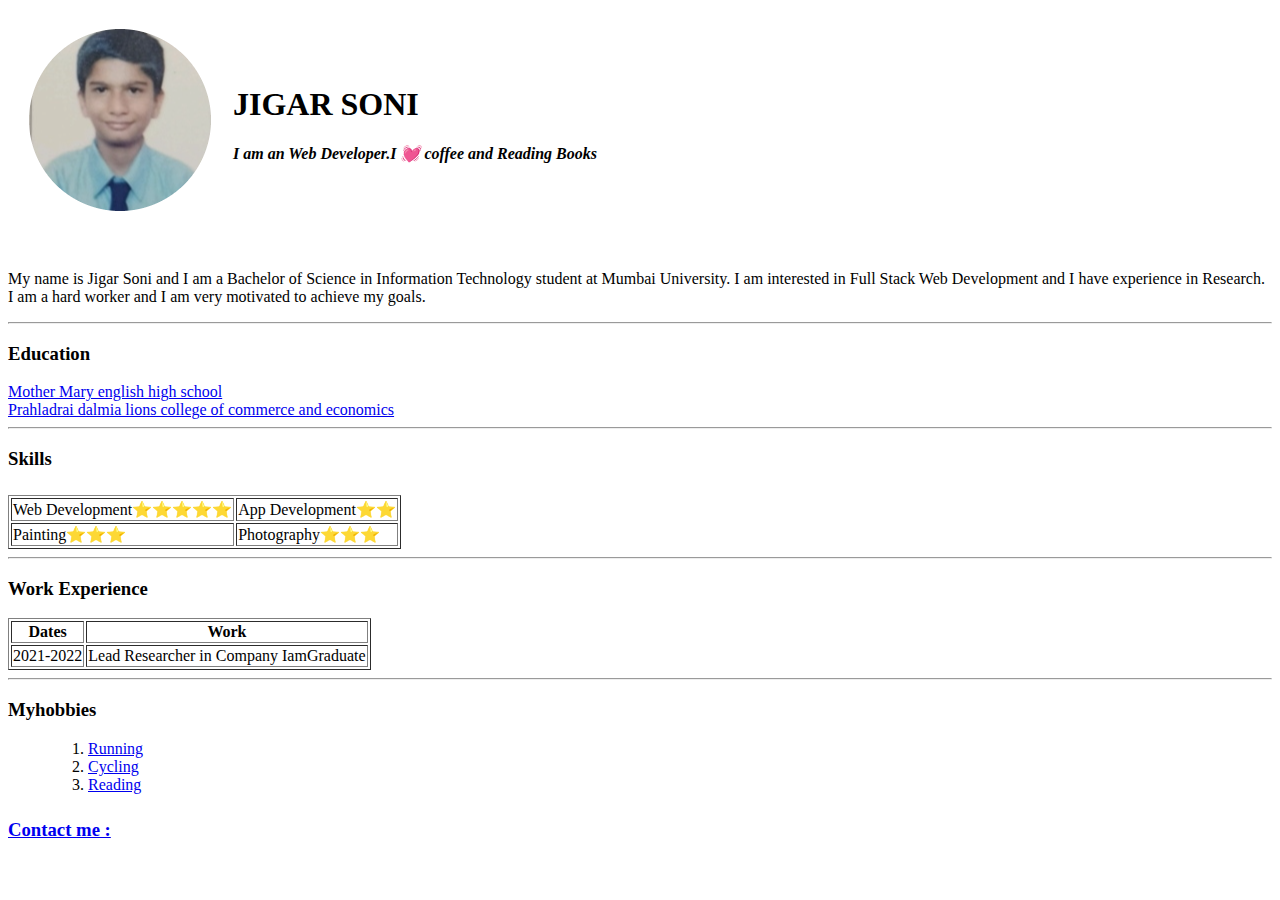
<file: Index.html>
<!DOCTYPE html>
<html lang="en" dir="ltr">

<head>
  <meta charset="utf-8">
  <title>Jigar Personal Site</title>
</head>

<body>
  <table cellspacing="20">
     <tr>
          <td><img src="jigar super.png" alt="Jigar soni portfolio"></td>
          <td><h1>JIGAR SONI</h1>
            <p>
              <em><strong>I am an Web Developer.I 💓 coffee and Reading Books</strong></em>
            </p></td>

     </tr>


  </table>
  
  
  <br>
  <p>
    My name is Jigar Soni and I am a Bachelor of Science in Information Technology student at Mumbai University. I am interested in Full Stack Web Development and I have experience in Research. I am a hard worker and I am very motivated to achieve my goals.
  </p>
  <hr>

  <h3>
    <strong>Education</strong>

  </h3>
    <li><a href="https://www.justdial.com/Mumbai/Mother-Marys-English-High-School-Near-Jesal-Park-Bhayandar-East/022P8403255_BZDET">Mother Mary english high school</li</a></li>
    <li><a href="https://www.dalmialionscollege.ac.in/">Prahladrai dalmia lions college of commerce and economics</a></li>

  </ul>
<hr>
  <h3><strong>Skills</strong></h3>

<table>

  <tr>
    <td></td>
    <td></td>
  </tr>
</table>



  <table border="1">
    <tr>
      <td>
          Web Development⭐⭐⭐⭐⭐
      </td>
      <td>
        App Development⭐⭐
      </td>
    </tr>
    <tr>
      <td>Painting⭐⭐⭐</td>
      <td>Photography⭐⭐⭐</td>
    </tr>
    
  </tbody>
  </table>
  <hr>
    <h3><strong>Work Experience</strong></h3>
 <table border="1">
   <thead>
       <th>Dates</th>
       <th>Work</th> 
   </thead>

  <tr>
    <td>2021-2022</td>
    <td>Lead Researcher in Company IamGraduate</td>
  </tr>


</table>

  <hr>
 <h3>Myhobbies</h3>
 <body>
  <ul>
      <ol>
        <li><a href="https://youtu.be/pGWiJ7D2RUQ">Running</a></li>
        <li>
         <a href="https://youtu.be/xHPpSqPHfMo">Cycling</a>
        </li>
        <li><a href="https://youtu.be/AqrPcMYzmcc">Reading</a></li>

      </ol>
</ul>    
</body>
  <h3>
   
   <body>

    <a href="Contact.html"><h4>Contact me :<br></h4></a>
    
   
    </body>
  </h3>
</body>

</html>
</file>
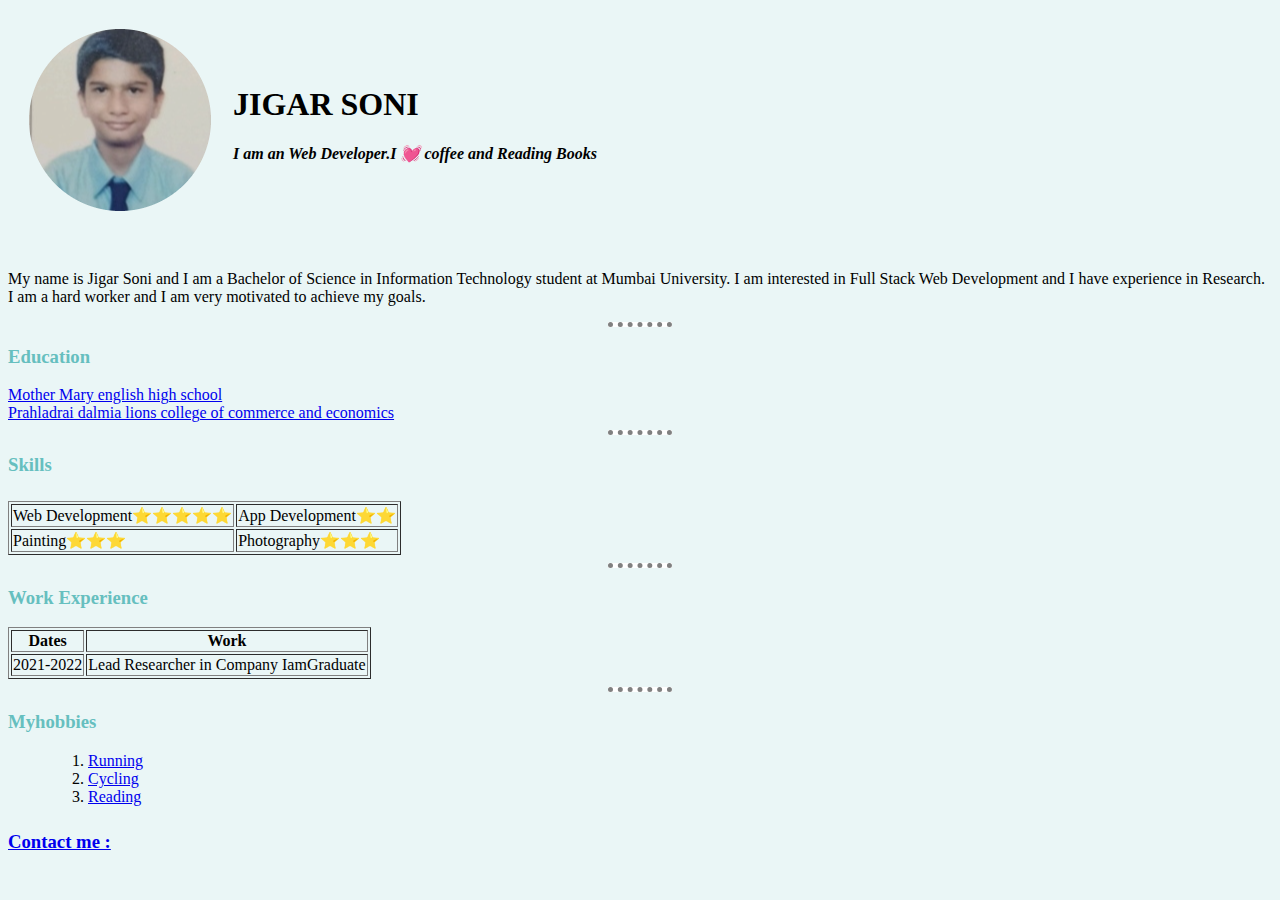
<file: index.html>
<!DOCTYPE html>
<html lang="en" dir="ltr">

<head>
  <meta charset="utf-8">
  <title>Jigar Personal Site</title>
  <link rel="stylesheet" href="index.css">
</head>

<body>
  <table cellspacing="20">
     <tr>
          <td><img src="jigar super.png" alt="Jigar soni portfolio"></td>
          <td><h1>JIGAR SONI</h1>
            <p>
              <em><strong>I am an Web Developer.I 💓 coffee and Reading Books</strong></em>
            </p></td>

     </tr>


  </table>
  
  
  <br>
  <p>
    My name is Jigar Soni and I am a Bachelor of Science in Information Technology student at Mumbai University. I am interested in Full Stack Web Development and I have experience in Research. I am a hard worker and I am very motivated to achieve my goals.
  </p>
  <hr>

  <h3>
    <strong>Education</strong>

  </h3>
    <li><a href="https://www.justdial.com/Mumbai/Mother-Marys-English-High-School-Near-Jesal-Park-Bhayandar-East/022P8403255_BZDET">Mother Mary english high school</li</a></li>
    <li><a href="https://www.dalmialionscollege.ac.in/">Prahladrai dalmia lions college of commerce and economics</a></li>

  </ul>
<hr>
  <h3><strong>Skills</strong></h3>

<table>

  <tr>
    <td></td>
    <td></td>
  </tr>
</table>



  <table border="1">
    <tr>
      <td>
          Web Development⭐⭐⭐⭐⭐
      </td>
      <td>
        App Development⭐⭐
      </td>
    </tr>
    <tr>
      <td>Painting⭐⭐⭐</td>
      <td>Photography⭐⭐⭐</td>
    </tr>
    
  </tbody>
  </table>
  <hr>
    <h3><strong>Work Experience</strong></h3>
 <table border="1">
   <thead>
       <th>Dates</th>
       <th>Work</th> 
   </thead>

  <tr>
    <td>2021-2022</td>
    <td>Lead Researcher in Company IamGraduate</td>
  </tr>


</table>

  <hr>
 <h3>Myhobbies</h3>
 <body>
  <ul>
      <ol>
        <li><a href="https://youtu.be/pGWiJ7D2RUQ">Running</a></li>
        <li>
         <a href="https://youtu.be/xHPpSqPHfMo">Cycling</a>
        </li>
        <li><a href="https://youtu.be/AqrPcMYzmcc">Reading</a></li>

      </ol>
</ul>    
</body>
  <h3>
   
   <body>

    <a href="Contact.html"><h4>Contact me :<br></h4></a>
    
   
    </body>
  </h3>
</body>

</html>
</file>
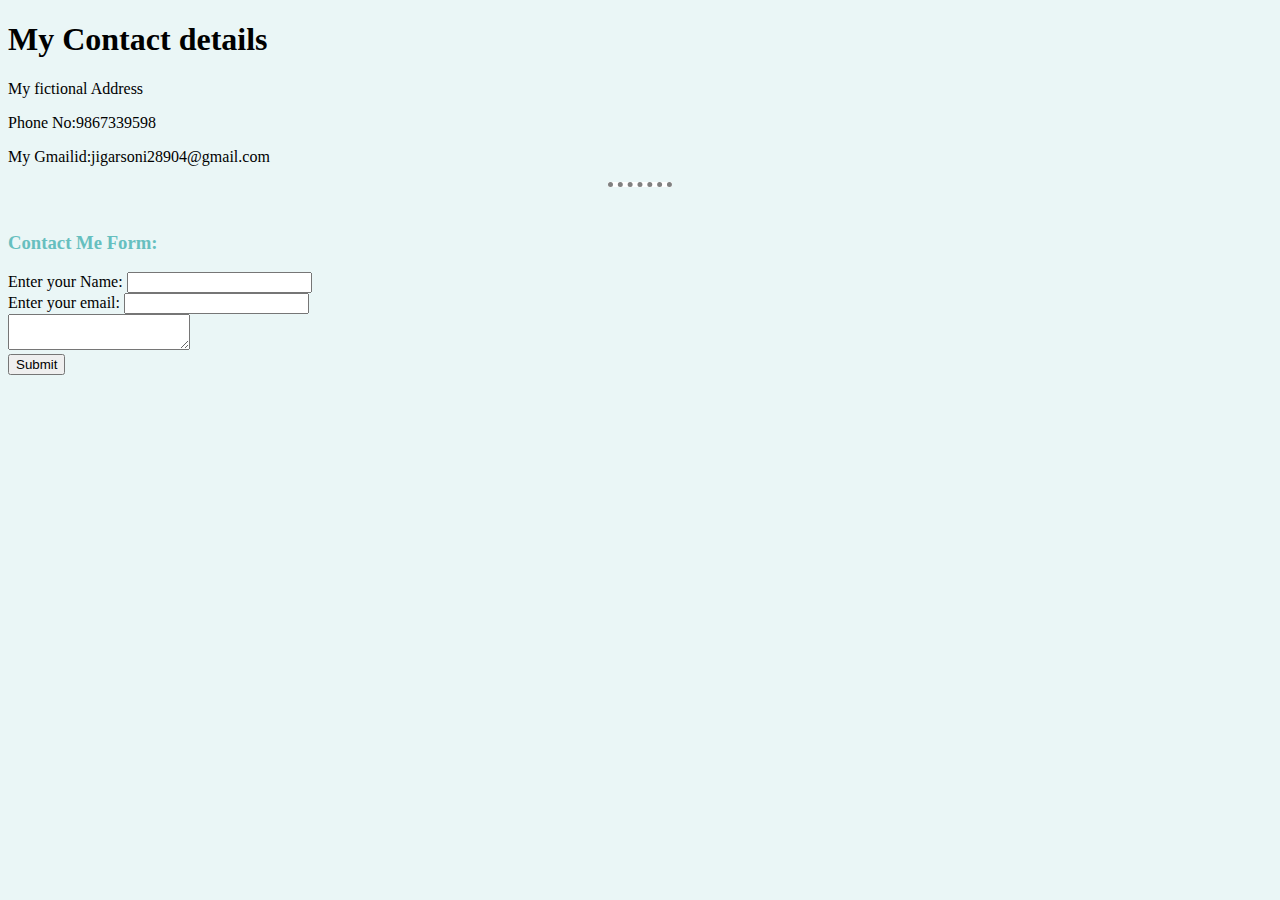
<file: Contact.html>
<!DOCTYPE html>
<html lang="en">
<head>
    <meta charset="UTF-8">
    <meta http-equiv="X-UA-Compatible" content="IE=edge">
    <meta name="viewport" content="width=device-width, initial-scale=1.0">
    <link rel="stylesheet" href="index.css">
    <title>Contact</title>
</head>
<body>
    <h1>My Contact details</h1>
    <p>My fictional Address</p>
    <p>Phone No:9867339598</p>
    <p>My Gmailid:jigarsoni28904@gmail.com </p>

<hr>
    <form action="mailto:151jigarsoni@gmail.com " method="post"><br>
    <h3>Contact Me Form:</h3>
    <label>Enter your Name:</label>
    <input type="text" name="yourname"><br>
    <label>Enter your email:</label>
    <input type="email" name="youremail"><br>
    <textarea name="yourmessage" row="8" column="30">

    </textarea><br>
    <input type="submit" name="">    
</form>
    
</body>
</html>
</file>
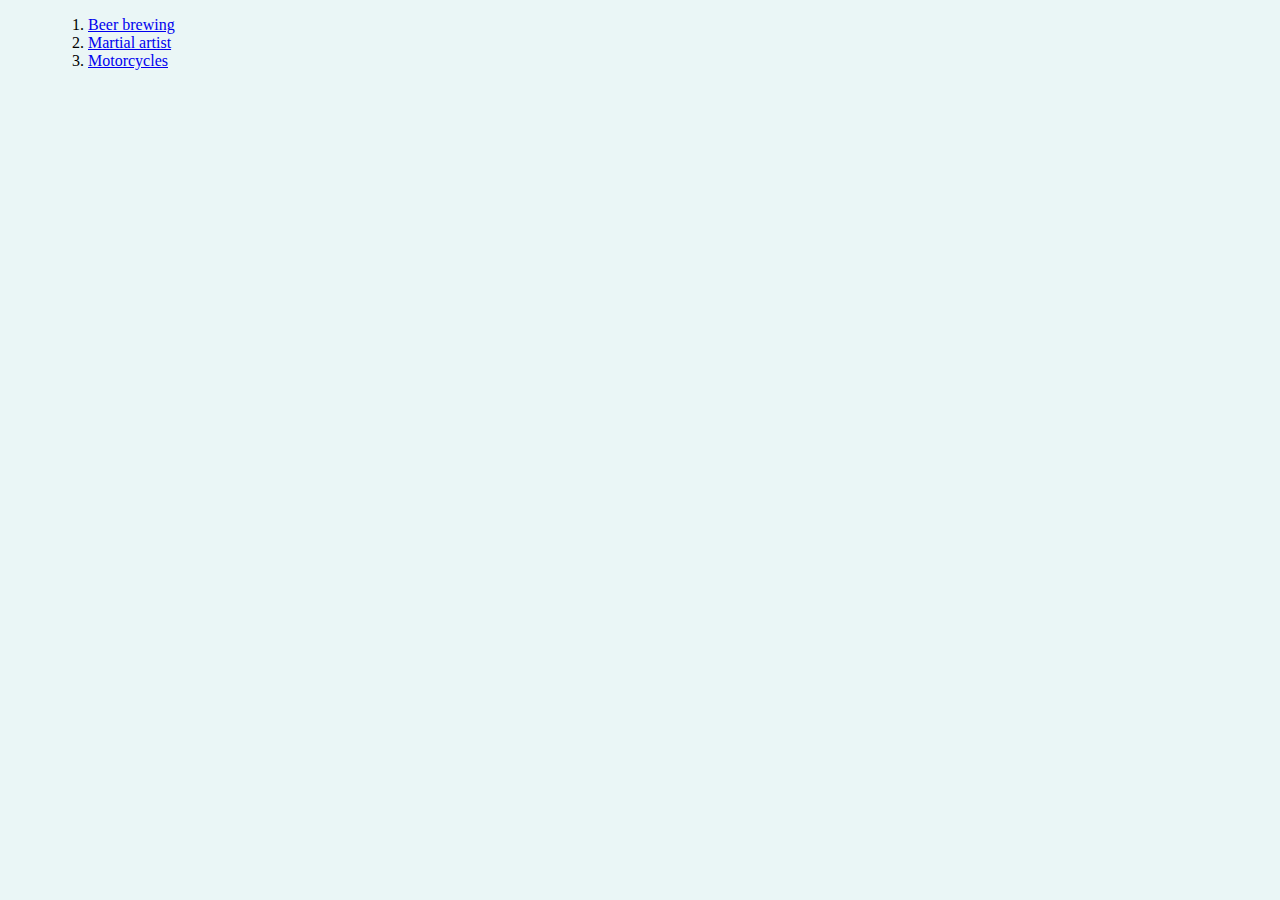
<file: Myhobbies.html>
<!DOCTYPE html>
<html lang="en">
<head>
    <meta charset="UTF-8">
    <meta http-equiv="X-UA-Compatible" content="IE=edge">
    <meta name="viewport" content="width=device-width, initial-scale=1.0">
    <link rel="stylesheet" href="index.css">
    <title>Myhobbies</title>
</head>
<body>
    <ul>
        <ol>
          <li><a href="https://youtu.be/qCW-SVPCw4Y">Beer brewing</a></li>
          <li>
           <a href="https://youtu.be/eWrYe8UZSss">Martial artist</a>
          </li>
          <li><a href="https://youtu.be/pCsygJBVpjU">Motorcycles</a></li>
        </ol>
</ul>    
</body>
</html>
</file>
<file: index.css>
body{
  background-color: #eaf6f6;
 

 }
hr{
  background-color: white;
  border-style: none ;
  border-top-style:dotted;
  border-color:grey;
  border-width:5px;
  width: 5%;
}
h1:hover{
   /* color:#66BfBf;*/
   color:gold;


}
h3{
    color:#66BfBf;
}
</file>
